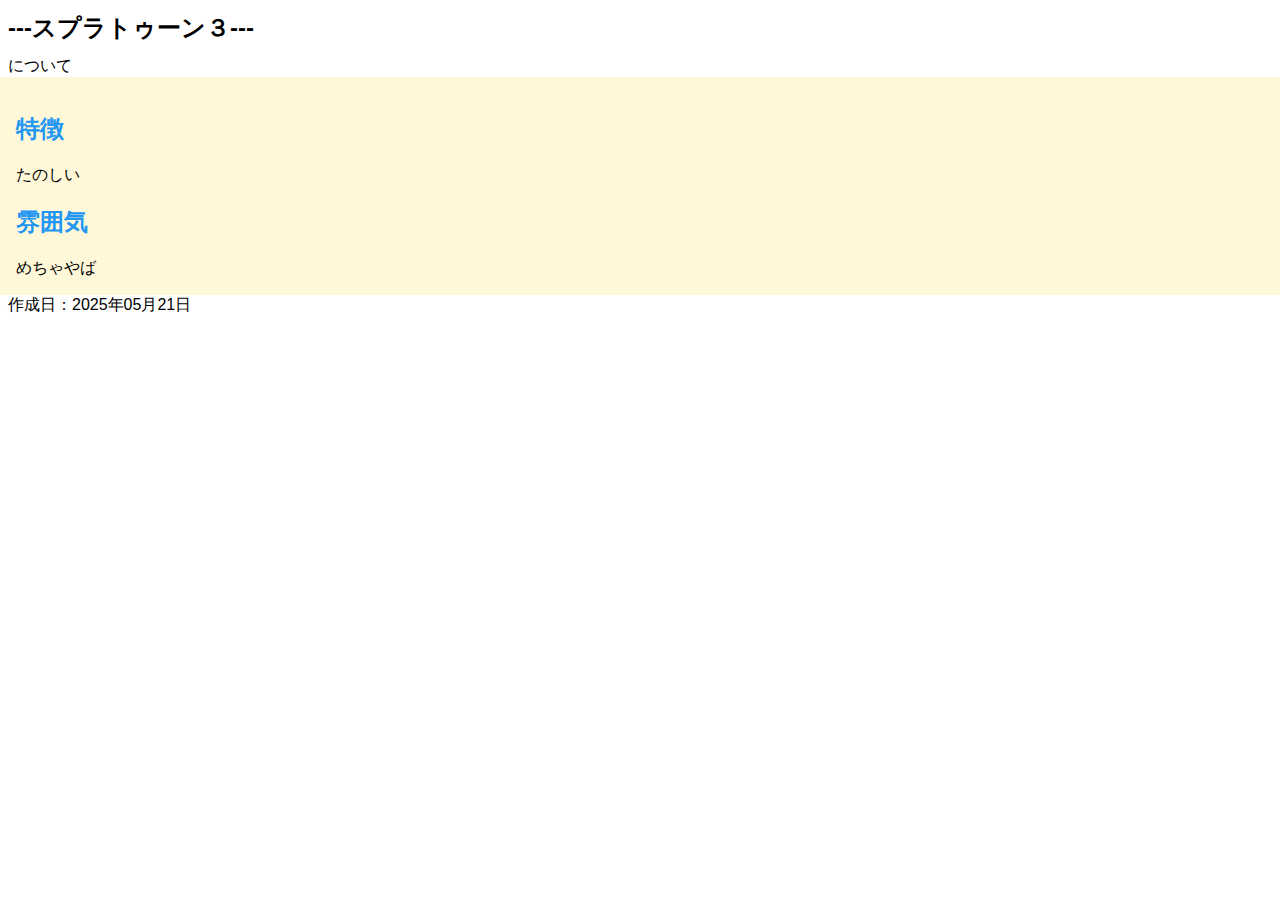
<file: index.html>
<!DOCTYPE html>
<html lang='ja'>
<head>
  <meta charset='utf-8'>
  <title>【web版】スプラトゥーン３</title>
  <meta property="og:title" content="私のホームページ">
  <meta property="og:description" content="私のホームページ">
  <meta name="theme-color" content="#ECECF7">
  <meta name="msapplication-TileColor" content="#ECECF7">
  <link rel="icon" type="image/png" xhref="icon.png">
  <link rel="apple-touch-icon" xhref="icon.png">
  <meta name="msapplication-square310x310logo" xcontent="icon.png">
  <meta name="twitter:card" content="summary_large_image">
  <meta property="og:image" content="https://yourdomain/ogp.jpg">
  <meta name="twitter:image" content="https://yourdomain/ogp.jpg">

  <meta name="viewport" content="width=device-width, initial-scale=1.0">
  <meta name="format-detection" content="telephone=no">

  <link rel="stylesheet" href="index.css">
</head>
<body>
  <div class=header>
    <h1>---スプラトゥーン３---</h1>
    <div>について</div>
  </div>
  <div class=main>
    <div>
      <h2>特徴</h2>
      <div>
        たのしい
      </div>
    </div>

    <div>
      <h2>雰囲気</h2>
      <div>
        めちゃやば
      </div>
    </div>
  </div>
  <div class=footer>
    作成日：2025年05月21日
  </div>
</body>
</html>
</file>
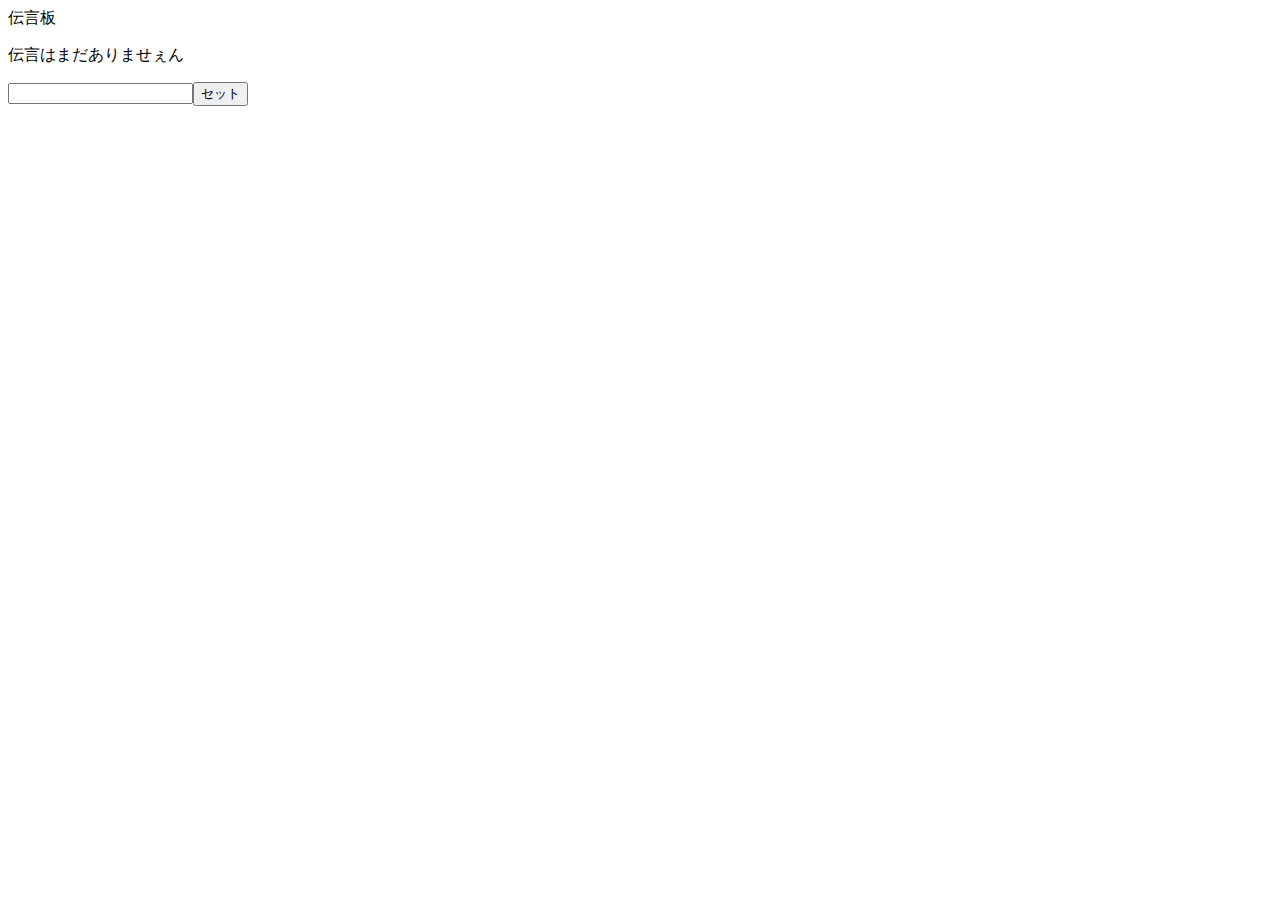
<file: dengon.html>
<!DOCTYPE html>
<html>
  <head>
    <meta charset="utf-8"/>
    <script>
function 伝言する() {
  if (入力内容.value === "") {
    alert("入力内容をいれてくださぁい");
  } else {
    伝言エリア.innerText = 入力内容.value;
    alert("伝言をセットしました");
    入力内容.value = "";
  }
}
</script>
  </head>
  <body>
    伝言板
    <p id="伝言エリア">伝言はまだありませぇん</p>
    <input id="入力内容"><button onclick="伝言する();">セット</button>
  </body>
</html>
</file>
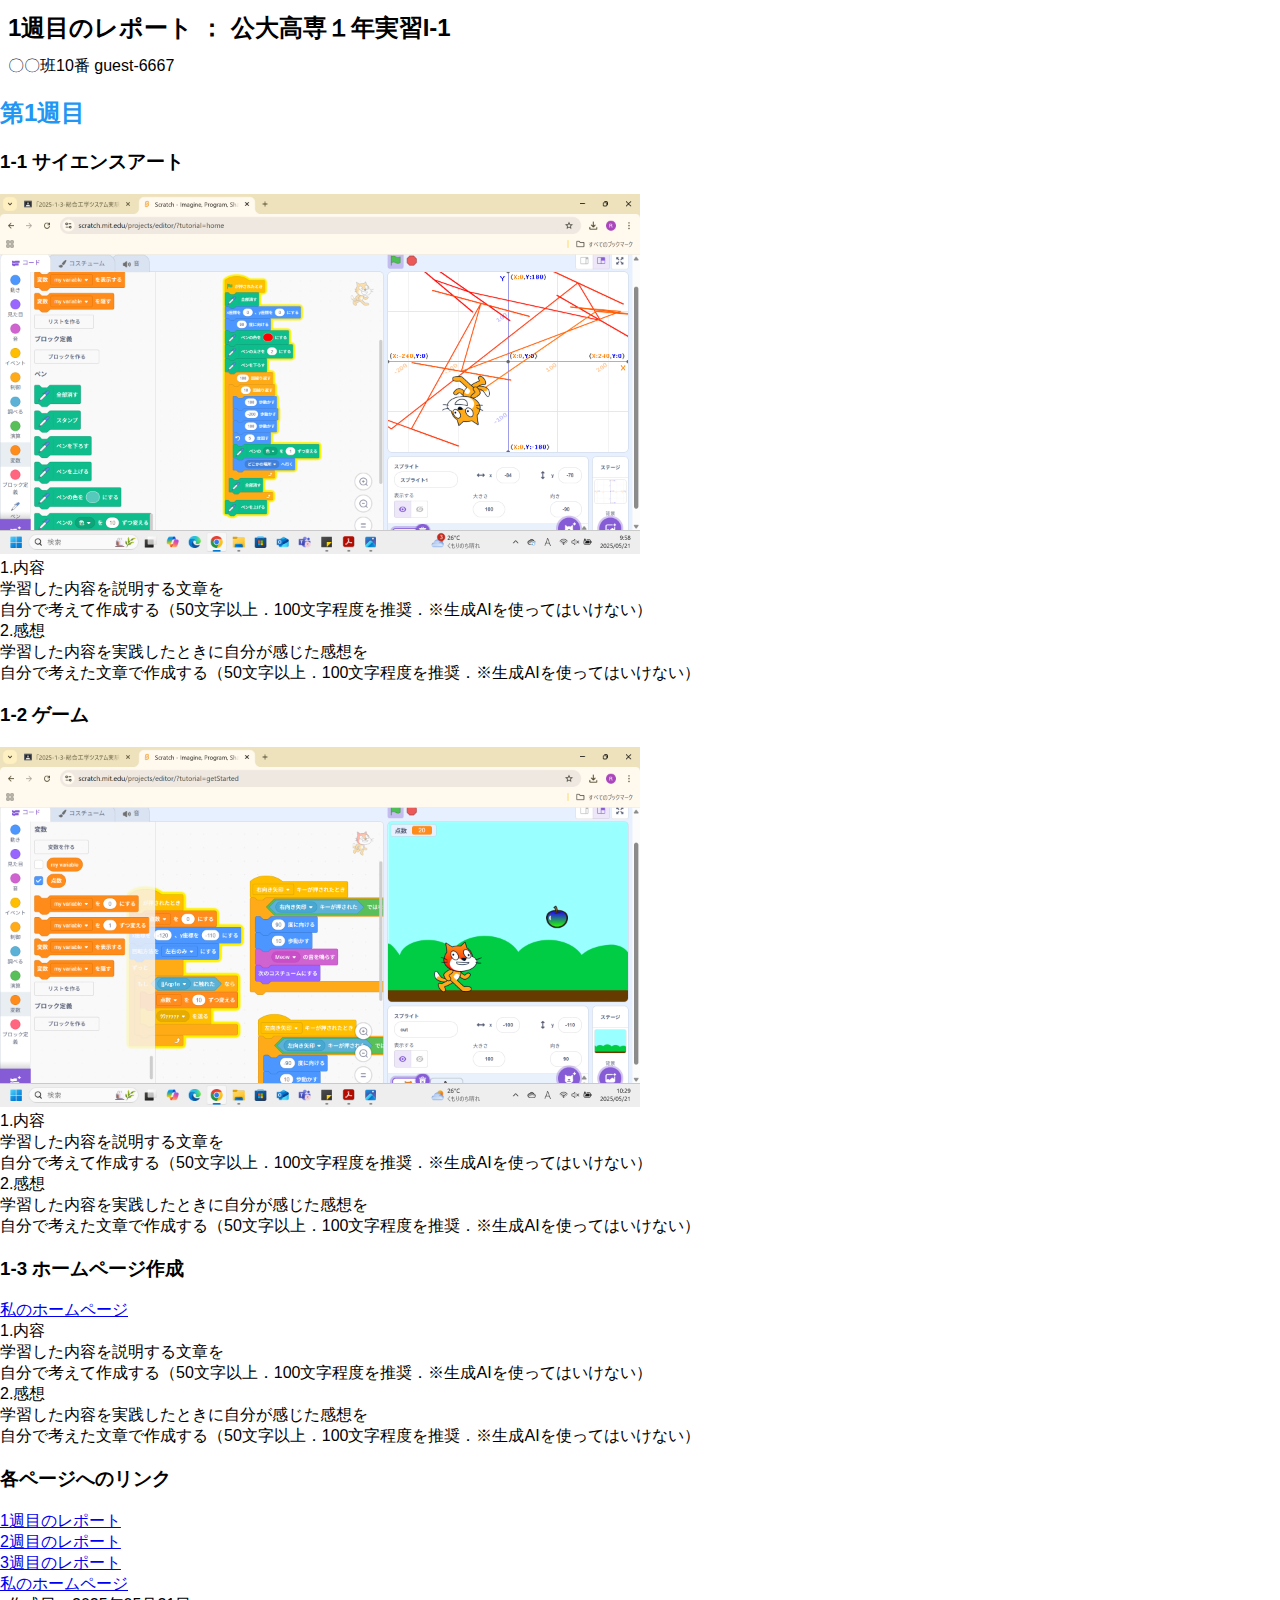
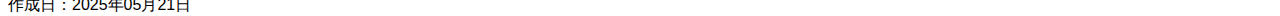
<file: rep01.html>
<!DOCTYPE html>
<html lang='ja'>
<head>
  <meta charset='utf-8'>
  <title>I-1 1st Web Report</title>
  <meta property="og:title" content="1週目のレポート">
  <meta property="og:description" content="1週目のレポート：公大高専１年実習I-1">
  <meta name="theme-color" content="#ECECF7">
  <meta name="msapplication-TileColor" content="#ECECF7">
  <link rel="icon" type="image/png" xhref="icon.png">
  <link rel="apple-touch-icon" xhref="icon.png">
  <meta name="msapplication-square310x310logo" xcontent="icon.png">
  <meta name="twitter:card" content="summary_large_image">
  <meta property="og:image" content="https://yourdomain/ogp.jpg">
  <meta name="twitter:image" content="https://yourdomain/ogp.jpg">

  <meta name="viewport" content="width=device-width, initial-scale=1.0">
  <meta name="format-detection" content="telephone=no">

  <link rel="stylesheet" href="index.css">
</head>
<body>
  <div class=header>
    <h1>1週目のレポート ： 公大高専１年実習I-1</h1>
    <div>〇〇班10番 guest-6667</div>
  </div>
  <div class=1week>
    <h2>第1週目</h2>
    <div>
      <h3>1-1 サイエンスアート</h3>
      <img src="art.png" alt="ラインアートの画像" width="50%" height="50%">
      <div>
        1.内容<br>
        学習した内容を説明する文章を<br>
        自分で考えて作成する（50文字以上．100文字程度を推奨．※生成AIを使ってはいけない）<br>
        2.感想<br>
        学習した内容を実践したときに自分が感じた感想を<br>
        自分で考えた文章で作成する（50文字以上．100文字程度を推奨．※生成AIを使ってはいけない）<br>
      </div>
    </div>

    <div>
      <h3>1-2 ゲーム</h3>
      <img src="game.png" alt="りんごチャッチゲームの画像" width="50%" height="50%">
      <div>
        1.内容<br>
        学習した内容を説明する文章を<br>
        自分で考えて作成する（50文字以上．100文字程度を推奨．※生成AIを使ってはいけない）<br>
        2.感想<br>
        学習した内容を実践したときに自分が感じた感想を<br>
        自分で考えた文章で作成する（50文字以上．100文字程度を推奨．※生成AIを使ってはいけない）<br>
      </div>
    </div>

    <div>
      <h3>1-3 ホームページ作成</h3>
      <div>
        <!-- 下のyourIDを 自分のIDに書き替える↓ -->
        <a href="https://guest-6667.github.io/web/">私のホームページ</a><br>
        1.内容<br>
        学習した内容を説明する文章を<br>
        自分で考えて作成する（50文字以上．100文字程度を推奨．※生成AIを使ってはいけない）<br>
        2.感想<br>
        学習した内容を実践したときに自分が感じた感想を<br>
        自分で考えた文章で作成する（50文字以上．100文字程度を推奨．※生成AIを使ってはいけない）<br>
      </div>
    </div>

    <div>
      <h3>各ページへのリンク</h3>
      <div>
        <!-- 下のyourIDを 自分のIDに書き替える↓ -->
        <a href="https://guest-6667.github.io/web/rep01.html">1週目のレポート</a><br>
        <a href="https://guest-6667.github.io/web/rep02.html">2週目のレポート</a><br>
        <a href="https://guest-6667.github.io/web/rep03.html">3週目のレポート</a><br>
        <a href="https://guest-6667.github.io/web/">私のホームページ</a><br>
      </div>
    </div>
  </div>
  <div class=footer>
    作成日：2025年05月21日
  </div>
</body>
</html>
</file>
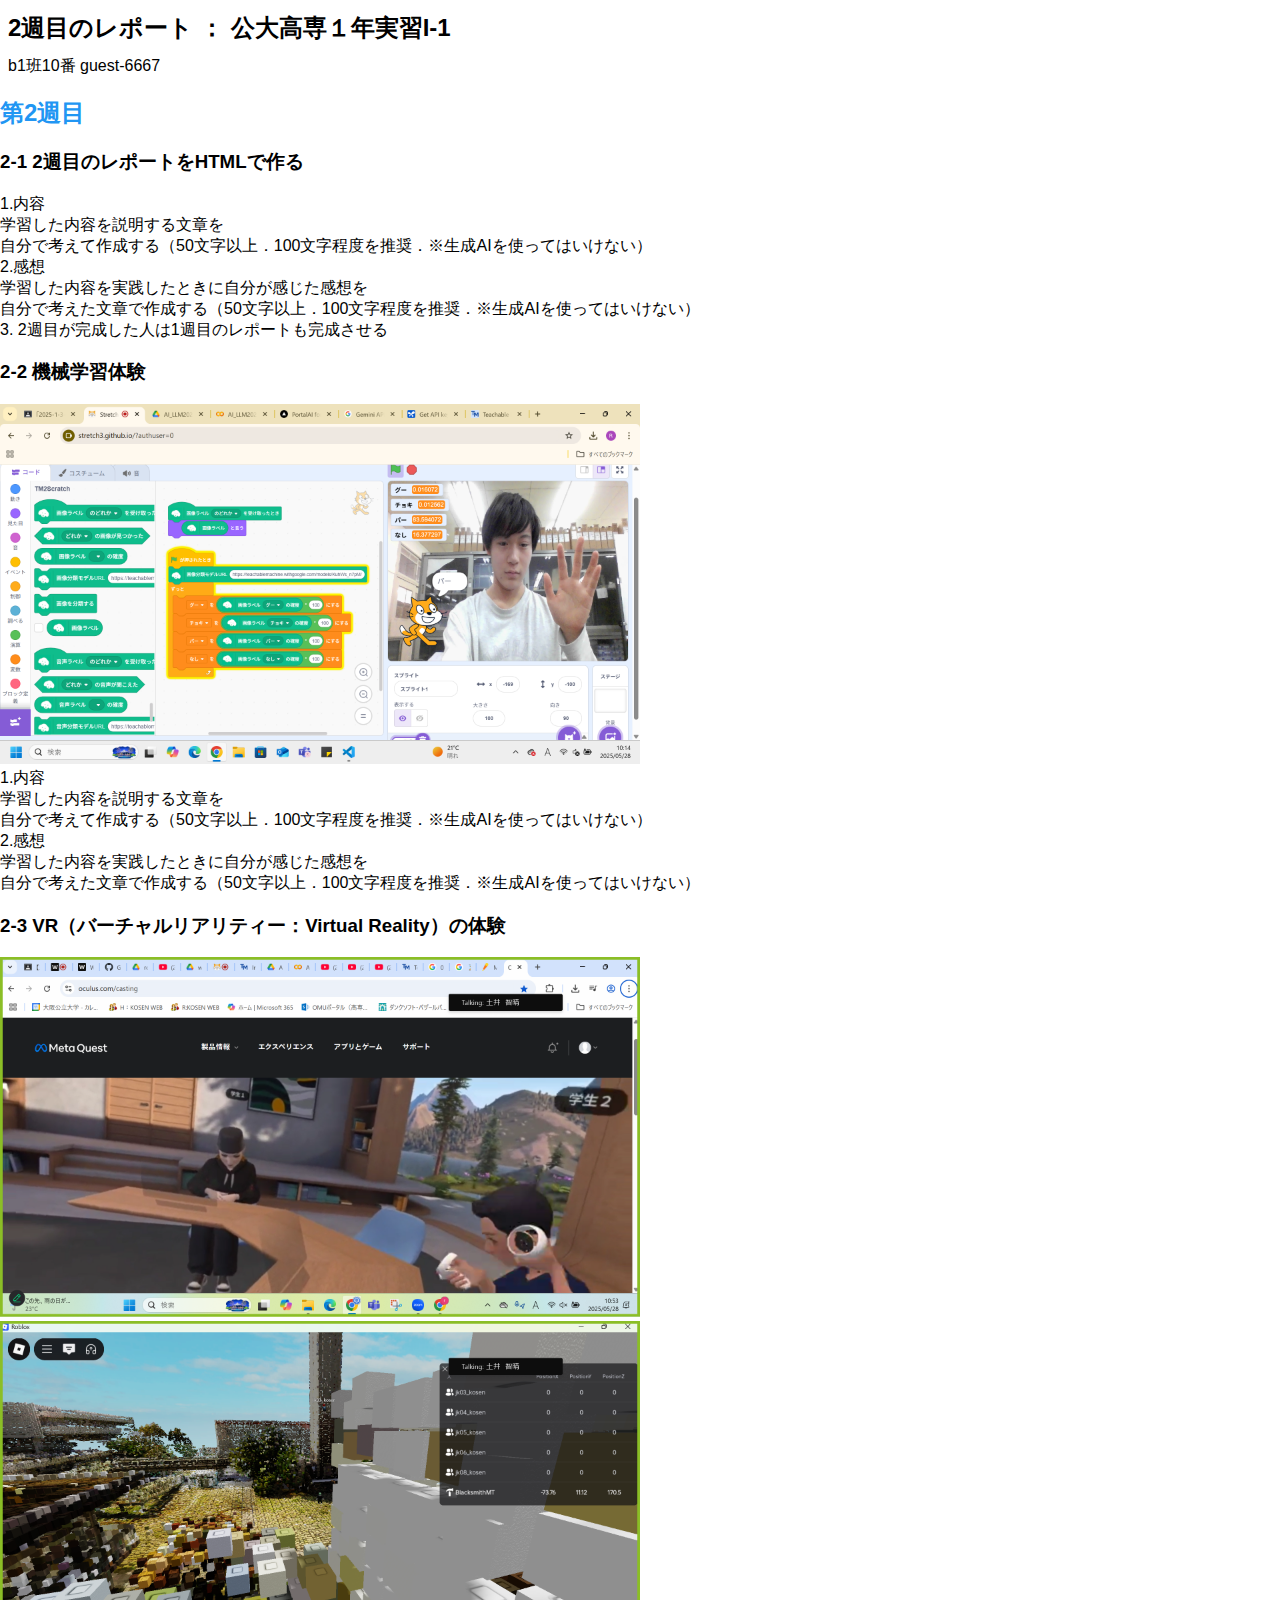
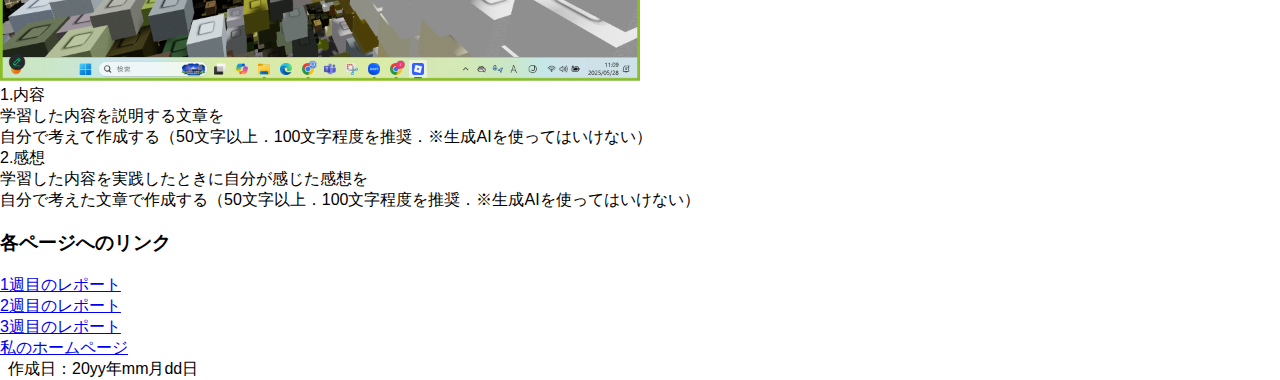
<file: rep02.html>
<!DOCTYPE html>
<html lang='ja'>
<head>
  <meta charset='utf-8'>
  <title>I-1 2nd Web Report</title>
  <meta property="og:title" content="2週目のレポート">
  <meta property="og:description" content="2週目のレポート：公大高専１年実習I-1">
  <meta name="theme-color" content="#ECECF7">
  <meta name="msapplication-TileColor" content="#ECECF7">
  <link rel="icon" type="image/png" xhref="icon.png">
  <link rel="apple-touch-icon" xhref="icon.png">
  <meta name="msapplication-square310x310logo" xcontent="icon.png">
  <meta name="twitter:card" content="summary_large_image">
  <meta property="og:image" content="https://yourdomain/ogp.jpg">
  <meta name="twitter:image" content="https://yourdomain/ogp.jpg">

  <meta name="viewport" content="width=device-width, initial-scale=1.0">
  <meta name="format-detection" content="telephone=no">

  <link rel="stylesheet" href="index.css">
</head>
<body>
  <div class=header>
    <h1>2週目のレポート ： 公大高専１年実習I-1</h1>
    <div>b1班10番 guest-6667</div>
  </div>
  <div class=2week>
    <h2>第2週目</h2>
    <div>
      <h3>2-1 2週目のレポートをHTMLで作る</h3>
      <div>
        1.内容<br>
        学習した内容を説明する文章を<br>
        自分で考えて作成する（50文字以上．100文字程度を推奨．※生成AIを使ってはいけない）<br>
        2.感想<br>
        学習した内容を実践したときに自分が感じた感想を<br>
        自分で考えた文章で作成する（50文字以上．100文字程度を推奨．※生成AIを使ってはいけない）<br>
        3. 2週目が完成した人は1週目のレポートも完成させる<br>
      </div>
    </div>

    <div>
      <h3>2-2 機械学習体験</h3>
      <img src="ml.png" alt="TeachableMachineの画像" width="50%" height="50%">
      <div>
        1.内容<br>
        学習した内容を説明する文章を<br>
        自分で考えて作成する（50文字以上．100文字程度を推奨．※生成AIを使ってはいけない）<br>
        2.感想<br>
        学習した内容を実践したときに自分が感じた感想を<br>
        自分で考えた文章で作成する（50文字以上．100文字程度を推奨．※生成AIを使ってはいけない）<br>
      </div>
    </div>

    <div>
      <h3>2-3 VR（バーチャルリアリティー：Virtual Reality）の体験</h3>
      <img src="wroom.png" alt="metaWRの画像" width="50%" height="50%"> <img src="roblox.png" alt="ロブロックスの画像" width="50%" height="50%">
      <div>
        1.内容<br>
        学習した内容を説明する文章を<br>
        自分で考えて作成する（50文字以上．100文字程度を推奨．※生成AIを使ってはいけない）<br>
        2.感想<br>
        学習した内容を実践したときに自分が感じた感想を<br>
        自分で考えた文章で作成する（50文字以上．100文字程度を推奨．※生成AIを使ってはいけない）<br>
      </div>
    </div>

    <div>
      <h3>各ページへのリンク</h3>
      <div>
        <!-- 下のyourIDを 自分のIDに書き替える↓ -->
        <a href="https://guest-6667.github.io/web/rep01.html">1週目のレポート</a><br>
        <a href="https://guest-6667.github.io/web/rep02.html">2週目のレポート</a><br>
        <a href="https://guest-6667.github.io/web/rep03.html">3週目のレポート</a><br>
        <a href="https://guest-6667.github.io/web/">私のホームページ</a><br>
      </div>
    </div>
  </div>
  <div class=footer>
    作成日：20yy年mm月dd日
  </div>
</body>
</html>
</file>
<file: index.css>
body {
  font-family: sans-serif;
  margin: 0;
  padding: 0;
}
.header {
  background-color: white;
  padding: 0 .5em;
}
.footer {
  background-color: white;
  padding: 0 .5em;
}
.main {
  background-color: #fff8d8;
  padding: 1em;
}
h1 {
  font-size: 150%;
  margin: 0 0;
  padding: .5em 0;
}
h2 {
  color: #2196F3;
}
div {
  padding: 0vw 0vh;
  margin: 0vw 0vh;
}
</file>
